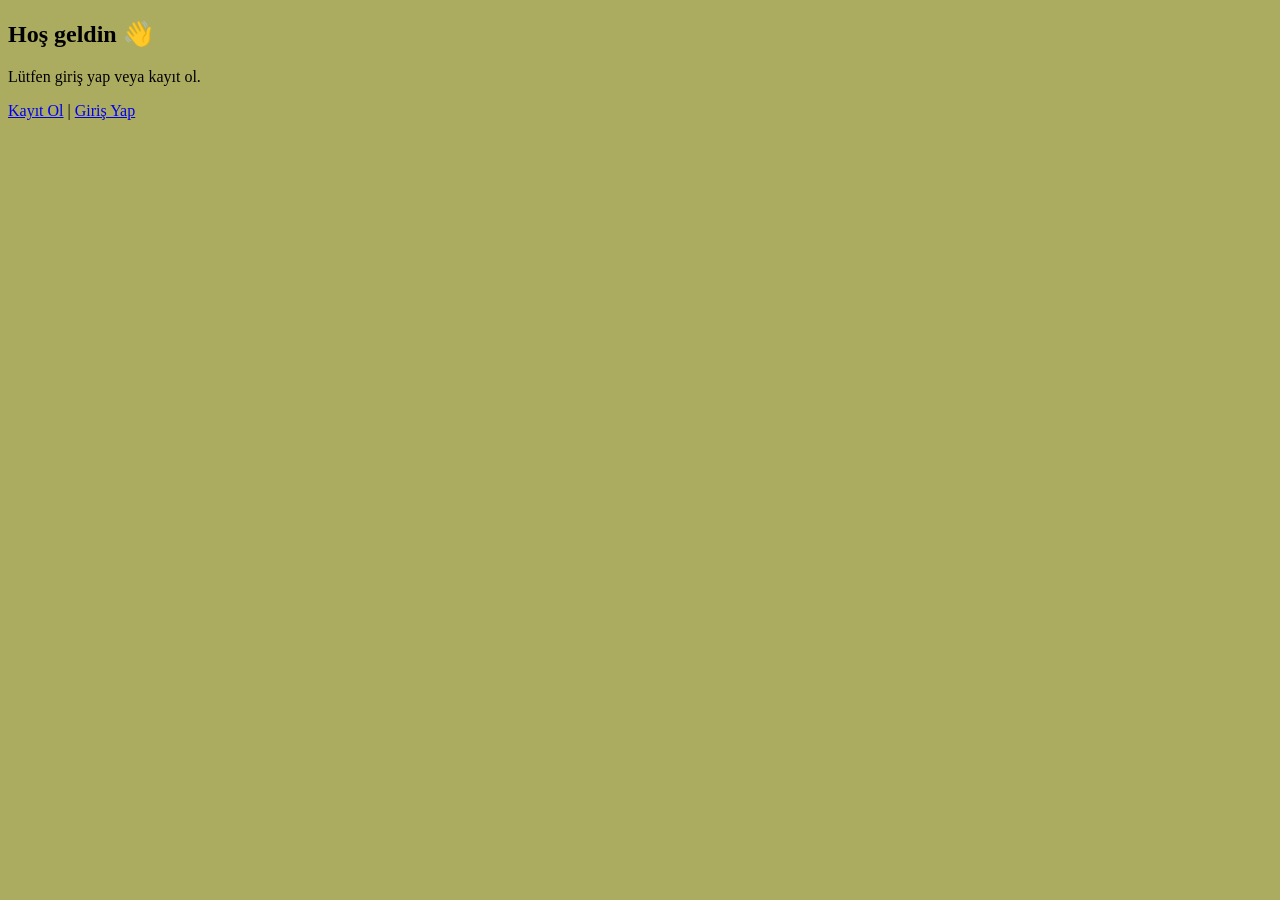
<file: templates/index.html>
<!DOCTYPE html>
<html lang="tr">
<head>
    <meta charset="UTF-8">
    <title>Ana Sayfa</title>
    <link rel="stylesheet" href="/static/css/style.css">
</head>
<body>
    <h2>Hoş geldin 👋</h2>
    <p>Lütfen giriş yap veya kayıt ol.</p>
    <a href="/register">Kayıt Ol</a> | 
    <a href="/login">Giriş Yap</a>
</body>
</html>
</file>
<file: static/css/style.css>
body {
    background-color: #acac60; /* koyu gri */
}
</file>
